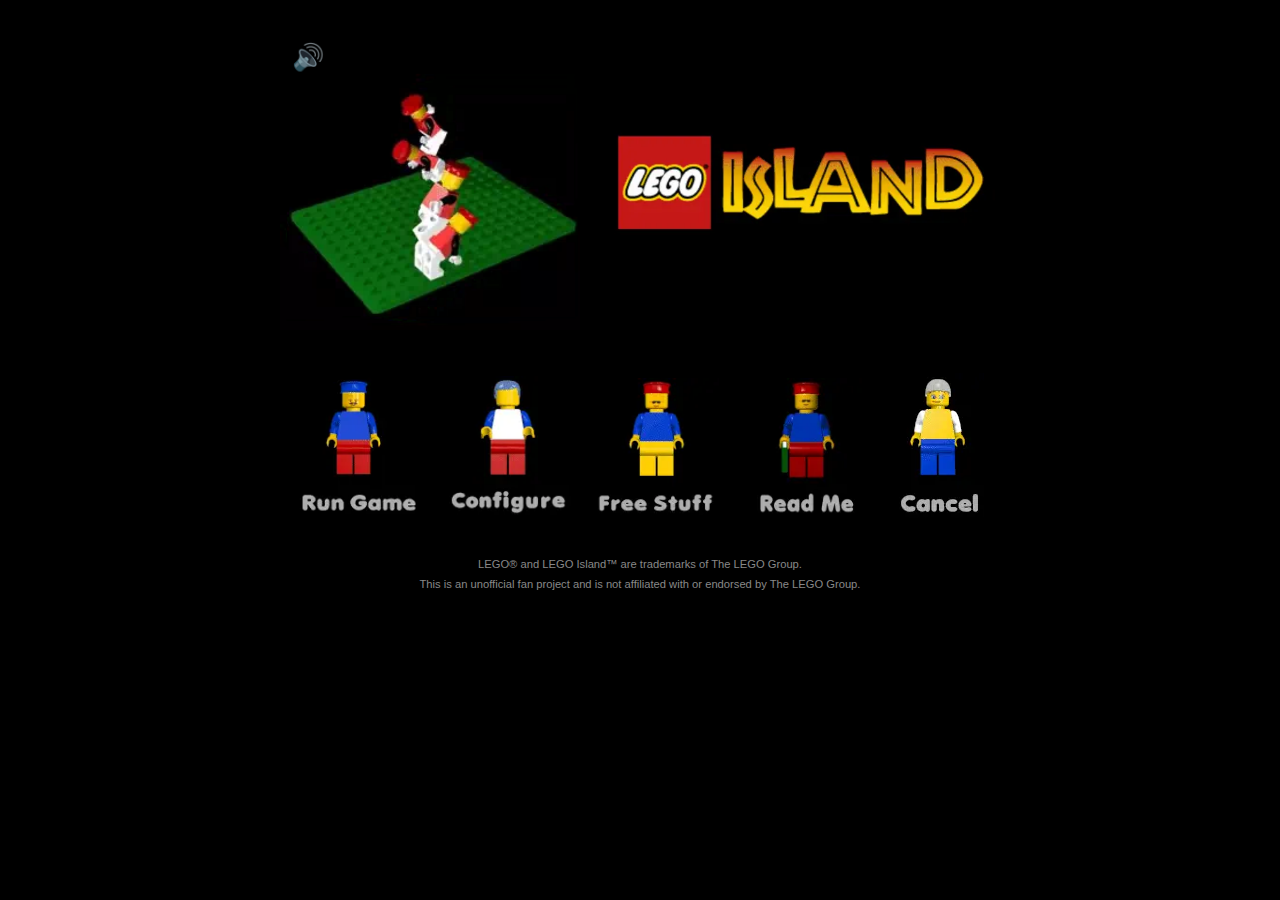
<file: index.html>
<!DOCTYPE html>
<html lang="en">

<head>
    <meta charset="UTF-8">
    <meta name="viewport" content="width=device-width, initial-scale=1.0, user-scalable=no">
    <title>LEGO® Island</title>

    <link rel="preload" href="style.css" as="style">
    <link rel="preload" href="app.js" as="script">
    <link rel="preload" href="isle.js" as="script">
    <link rel="preload" href="isle.wasm" as="fetch" crossorigin>
    <link rel="preload" href="install.webp" as="image">
    <link rel="preload" href="island.webp" as="image">

    <meta name="description"
        content="Play the classic 1997 PC game LEGO® Island directly in your web browser! This fan-made web port, built with Emscripten from the isledecomp project, brings the beloved adventure back to life.">
    <meta name="keywords"
        content="LEGO Island, LEGO, classic game, 1997, web port, browser game, Emscripten, isledecomp, retro gaming, play online, Infomaniac, Brickster, Pepper Roni">
    <meta name="author" content="isledecomp/isle.pizza">
    <meta name="robots" content="index, follow">
    <meta name="twitter:card" content="summary_large_image">
    <meta name="twitter:card" content="summary_large_image">
    <meta name="twitter:url" content="https://isle.pizza/">
    <meta name="twitter:title" content="LEGO® Island - Online Web Port">
    <meta name="twitter:description" content="Play the classic 1997 PC game LEGO® Island directly in your web browser!">
    <meta name="twitter:image" content="https://isle.pizza/island.webp">
    <meta property="og:type" content="website">
    <meta property="og:url" content="https://isle.pizza/">
    <meta property="og:title" content="LEGO® Island - Online Web Port">
    <meta property="og:description" content="Play the classic 1997 PC game LEGO® Island directly in your web browser!">
    <meta property="og:image" content="https://isle.pizza/island.webp">
    <meta property="og:site_name" content="LEGO Island Web Port">

    <link rel="stylesheet" href="style.css">
    <link rel="manifest" href="manifest.json">
    <link rel="icon" type="image/png" href="favicon.png">
    <link rel="canonical" href="https://isle.pizza">
</head>

<body>
    <div id="main-container">
        <div id="top-content">
            <div class="video-container">
                <img id="install-video" width="260" height="260" src="install.webp" alt="Install Game">
                <audio id="install-audio" loop preload="none">
                    <source src="install.mp3" type="audio/mpeg">
                    Your browser does not support the audio tag.
                </audio>
                <span id="sound-toggle-emoji" title="Unmute Audio">🔇</span>
            </div>
            <img id="island-logo-img" width="567" height="198" src="island.webp" alt="Lego Island Logo">
        </div>

        <div id="controls-wrapper">
            <img class="control-img" width="135" height="164" id="run-game-btn" src="run_game_off.webp" alt="Run Game"
                data-off="run_game_off.webp" data-on="run_game_on.webp">
            <img class="control-img" width="130" height="147" id="configure-btn" src="configure_off.webp"
                alt="Configure" data-off="configure_off.webp" data-on="configure_on.webp" data-target="#configure-page">
            <img class="control-img" width="134" height="149" id="free-stuff-btn" src="free_stuff_off.webp"
                alt="Free Stuff" data-off="free_stuff_off.webp" data-on="free_stuff_on.webp"
                data-target="#free-stuff-page">
            <img class="control-img" width="134" height="149" id="read-me-btn" src="read_me_off.webp" alt="Read Me"
                data-off="read_me_off.webp" data-on="read_me_on.webp" data-target="#read-me-page">
            <img class="control-img" width="93" height="145" id="cancel-btn" src="cancel_off.webp" alt="Cancel"
                data-off="cancel_off.webp" data-on="cancel_on.webp" onclick="location.href = 'https://legoisland.org';">
        </div>

        <div id="read-me-page" class="page-content">
            <span class="page-back-button" role="button" aria-label="Go back to main menu">← Back</span>
            <div class="page-inner-content">
                <h1>Read Me</h1>
                <p>Welcome to the LEGO Island web port project! This is a recreation of the classic 1997 PC game,
                    rebuilt to run in modern web browsers using Emscripten.</p>
                <p>This incredible project stands on the shoulders of giants. It was made possible by the original <a
                        href="https://github.com/isledecomp/isle" target="_blank"
                        rel="noopener noreferrer">decompilation project</a>, which was then adapted into a <a
                        href="https://github.com/isledecomp/isle-portable" target="_blank"
                        rel="noopener noreferrer">portable version</a>. This represents a year-long effort, involving
                    thousands of hours of work from many awesome contributors dedicated to preserving this piece of
                    gaming history.</p>
                <p>Our goal is to make this classic accessible to everyone. The project is still in development, so you
                    may encounter bugs. Your patience and feedback are greatly appreciated!</p>

                <div class="faq-section">
                    <h2>Frequently Asked Questions</h2>
                    <details>
                        <summary>Is this the full, original game?</summary>
                        <p>This is a complete port of the original 1997 PC game. You can select from multiple languages,
                            including both the 1.0 and 1.1 versions of English, from the "Configure" menu before
                            starting.</p>
                    </details>
                    <details>
                        <summary>How does this differ from the original 1997 CD-ROM game?</summary>
                        <p>The core gameplay is identical, but this version has some great advantages! It runs in your
                            browser with no installation needed and works on modern devices. It also includes
                            enhancements like widescreen support, improved controls, many bug fixes from the
                            decompilation project, and the ability to run at your display's maximum resolution (even
                            4K!).</p>
                        <p>Check out the "Configure" page to see what's possible.</p>
                    </details>
                    <details>
                        <summary>Can I save my progress?</summary>
                        <p>Yes! The game automatically saves your progress. To ensure your game is saved, return to the
                            Infocenter and use the exit door. This will bring you back to the main menu and lock in your
                            save state. A "best effort" save is also attempted if you close the tab directly, but this
                            method isn't always guaranteed.</p>
                    </details>
                    <details>
                        <summary>Does this run on mobile?</summary>
                        <p>Yes! The game is designed to work on a wide range of devices, including desktops, laptops,
                            tablets, and phones. It has even been seen running on <a
                                href="https://github.com/isledecomp/isle-portable/issues/418#issuecomment-3003572219"
                                target="_blank" rel="noopener noreferrer">Tesla in-car browsers</a>! 🚗</p>
                    </details>
                    <details>
                        <summary>Which browsers are supported?</summary>
                        <p>This port runs best on recent versions of modern browsers, including Chrome, Firefox, and
                            Safari. For an optimal experience on iOS devices, please ensure you are running iOS 18 or
                            newer.</p>
                    </details>
                    <details>
                        <summary>What are the controls?</summary>
                        <p>You can play using a keyboard and mouse, a gamepad, or a touch screen. Gamepad support can
                            vary depending on your browser. On mobile, you can select your preferred touch control
                            scheme in the "Configure" menu.</p>
                    </details>
                    <details>
                        <summary>Can I play offline?</summary>
                        <p>You bet! In the "Configure" menu, scroll to the "Offline Play" section. You'll find an option
                            there to install all necessary game files (about 550MB) for offline access.</p>
                    </details>
                    <details>
                        <summary>I don't hear any sound or music. How do I fix it?</summary>
                        <p>Most modern browsers block audio until you interact with the page. Click the mute icon (🔇)
                            on the animated intro to enable sound.</p>
                    </details>
                    <details>
                        <summary>I think I found a bug! Where do I report it?</summary>
                        <p>As an active development project, some bugs are expected. If you find one, we'd be grateful
                            if you'd report it on the isle-portable <a
                                href="https://github.com/isledecomp/isle-portable/issues" target="_blank"
                                rel="noopener noreferrer">GitHub Issues page</a>. Please include details about your
                            browser, device, and what you were doing when the bug occurred.</p>
                    </details>
                    <details>
                        <summary>Is this project open-source?</summary>
                        <p>Yes, absolutely! This web port is built upon the incredible open-source <a
                                href="https://github.com/isledecomp/isle-portable" target="_blank"
                                rel="noopener noreferrer">LEGO Island (portable)</a> project, and the code for this
                            website is also <a href="https://github.com/isledecomp/isle.pizza" target="_blank"
                                rel="noopener noreferrer">available here</a>.</p>
                    </details>
                </div>
            </div>
        </div>

        <div id="configure-page" class="page-content">
            <span class="page-back-button" role="button" aria-label="Go back to main menu">← Back</span>
            <blockquote id="opfs-disabled" class="error-box" style="display:none;">
                <p>OPFS is disabled in this browser. Default configuration will apply. If you are using a Firefox
                    Private window, please change to a regular window instead to change configuration.</p>
            </blockquote>
            <div class="page-inner-content">
                <div class="config-art-panel">
                    <img src="shark.webp" alt="LEGO Island Shark and Brickster">
                </div>
                <form id="config-form" class="config-form">
                    <div class="config-section">
                        <h3 class="config-legend">Game</h3>
                        <div class="form-grid">
                            <div class="form-group">
                                <label class="form-group-label">Version</label>
                                <div class="select-wrapper">
                                    <select id="language-select" name="Language">
                                        <option value="da">Danish</option>
                                        <option value="el">English (1.0)</option>
                                        <option value="en" selected>English (1.1)</option>
                                        <option value="fr">French</option>
                                        <option value="de">German</option>
                                        <option value="it">Italian</option>
                                        <option value="jp">Japanese</option>
                                        <option value="ko">Korean</option>
                                        <option value="pt">Portuguese</option>
                                        <option value="ru">Russian</option>
                                        <option value="es">Spanish</option>
                                    </select>
                                </div>
                            </div>
                            <div class="form-group" id="window-form">
                                <label class="form-group-label">Window</label>
                                <div class="radio-group option-list">
                                    <div class="option-item">
                                        <input type="radio" id="window-windowed" name="window" data-not-ini="true"
                                            checked>
                                        <label for="window-windowed">Windowed</label>
                                    </div>
                                    <div class="option-item">
                                        <input type="radio" id="window-fullscreen" name="window" data-not-ini="true">
                                        <label for="window-fullscreen">Full Screen</label>
                                    </div>
                                </div>
                            </div>
                            <div class="form-group">
                                <label class="form-group-label">
                                    Aspect Ratio
                                    <span class="tooltip-trigger">?
                                        <span class="tooltip-content">Choose Original (4:3) to preserve the classic
                                            aspect ratio with black bars, or select Widescreen to stretch the image to
                                            fit your display.</span>
                                </label>
                                <div class="radio-group option-list">
                                    <div class="option-item">
                                        <input type="radio" id="aspect-original" value="1" name="Original Aspect Ratio"
                                            checked>
                                        <label for="aspect-original">Original (4:3)</label>
                                    </div>
                                    <div class="option-item">
                                        <input type="radio" id="aspect-wide" value="0" name="Original Aspect Ratio">
                                        <label for="aspect-wide">Widescreen</label>
                                    </div>
                                </div>
                            </div>
                            <div class="form-group">
                                <label class="form-group-label">
                                    Resolution
                                    <span class="tooltip-trigger">?
                                        <span class="tooltip-content">Choose Original (640 x 480) to preserve the
                                            classic resolution, or select Maximum to render in the highest
                                            quality.</span>
                                </label>
                                <div class="radio-group option-list">
                                    <div class="option-item">
                                        <input type="radio" id="resolution-original" value="1"
                                            name="Original Resolution" checked>
                                        <label for="resolution-original">Original (640 x 480)</label>
                                    </div>
                                    <div class="option-item">
                                        <input type="radio" id="resolution-wide" value="0" name="Original Resolution">
                                        <label for="resolution-wide">Maximum</label>
                                    </div>
                                </div>
                            </div>
                        </div>
                    </div>
                    <div class="config-section">
                        <h3 class="config-legend">Input</h3>
                        <div class="form-grid">
                            <div class="form-group" id="touch-section">
                                <label class="form-group-label">
                                    Touch Control Scheme
                                    <span class="tooltip-trigger">?
                                        <span class="tooltip-content">
                                            <div><strong>Virtual Gamepad (Recommended):</strong> Slide your finger to
                                                move and turn.</div><br>
                                            <div><strong>Virtual Arrow Keys:</strong> Tap screen areas to move. The top
                                                moves forward, the bottom turns or moves back.</div><br>
                                            <div><strong>Virtual Mouse:</strong> Emulates classic mouse controls with
                                                touch.</div>
                                        </span>
                                </label>
                                <div class="select-wrapper">
                                    <select id="touch-type-select" name="Touch Scheme">
                                        <option value="0">Virtual Mouse</option>
                                        <option value="1">Virtual Arrow Keys</option>
                                        <option value="2" selected>Virtual Gamepad</option>
                                    </select>
                                </div>
                            </div>
                            <div class="form-group">
                                <label class="form-group-label">
                                    Options
                                    <span class="tooltip-trigger">?
                                        <span class="tooltip-content">
                                            <div><strong>Haptic feedback:</strong> On supported devices and browsers,
                                                this provides physical feedback, like a vibration, while you play the
                                                game.</div>
                                        </span>
                                </label>
                                <div class="checkbox-group option-list">
                                    <div class="option-item">
                                        <input type="checkbox" id="check-haptic" name="Haptic" checked>
                                        <label for="check-haptic">Haptic feedback</label>
                                    </div>
                                </div>
                            </div>
                        </div>
                    </div>
                    <div class="config-section">
                        <h3 class="config-legend">Detail</h3>
                        <div class="form-grid">
                            <div class="form-group">
                                <label class="form-group-label">
                                    Island Model Quality
                                    <span class="tooltip-trigger">?
                                        <span class="tooltip-content">Note: using the "Low" setting will cause the
                                            island to disappear. This is not a bug, but the same behavior as present in
                                            the original game.</span>
                                    </span>
                                </label>
                                <div class="radio-group option-list">
                                    <div class="option-item">
                                        <input type="radio" id="gfx-low" name="Island Quality" value="0">
                                        <label for="gfx-low">Low</label>
                                    </div>
                                    <div class="option-item">
                                        <input type="radio" id="gfx-med" name="Island Quality" value="1">
                                        <label for="gfx-med">Medium</label>
                                    </div>
                                    <div class="option-item">
                                        <input type="radio" id="gfx-high" name="Island Quality" value="2" checked>
                                        <label for="gfx-high">High</label>
                                    </div>
                                </div>
                            </div>
                            <div class="form-group">
                                <label class="form-group-label">Island Texture Quality</label>
                                <div class="radio-group option-list">
                                    <div class="option-item">
                                        <input type="radio" id="tex-low" name="Island Texture" value="0">
                                        <label for="tex-low">Low</label>
                                    </div>
                                    <div class="option-item">
                                        <input type="radio" id="tex-high" name="Island Texture" value="1" checked>
                                        <label for="tex-high">High</label>
                                    </div>
                                </div>
                            </div>
                            <div class="form-group">
                                <label class="form-group-label" for="max-lod">
                                    Maximum LOD
                                    <span class="tooltip-trigger">?
                                        <span class="tooltip-content">Maximum Level of Detail (LOD). A higher setting
                                            will cause higher quality textures to be drawn regardless of
                                            distance.</span>
                                    </span>
                                </label>
                                <input type="range" id="max-lod" name="Max LOD" min="0" max="6" step="0.1" value="3.6">
                            </div>
                            <div class="form-group">
                                <label class="form-group-label" for="max-allowed-extras">
                                    Maximum actors (5..40)
                                    <span class="tooltip-trigger">?
                                        <span class="tooltip-content">Maximum number of LEGO actors to exist in the
                                            world at a time. The game will gradually increase the number of actors until
                                            this maximum is reached and while performance is acceptable.</span>
                                    </span>
                                </label>
                                <input type="range" id="max-allowed-extras" name="Max Allowed Extras" min="5" max="40"
                                    value="20">
                            </div>
                        </div>
                    </div>
                    <div class="config-section">
                        <h3 class="config-legend">Graphics</h3>
                        <div class="form-grid">
                            <div class="form-group">
                                <label class="form-group-label">Renderer</label>
                                <div class="select-wrapper">
                                    <select id="renderer-select" name="3D Device ID">
                                        <option value="0 0x682656f3 0x0 0x0 0x2000000">Software</option>
                                        <option value="0 0x682656f3 0x0 0x0 0x4000000" selected>WebGL</option>
                                    </select>
                                </div>
                            </div>
                            <div class="form-group">
                                <label class="form-group-label">Transition Type</label>
                                <div class="select-wrapper">
                                    <select id="transition-type-select" name="Transition Type">
                                        <option value="1">No Animation</option>
                                        <option value="2">Dissolve</option>
                                        <option value="3" selected>Mosaic</option>
                                        <option value="4">Wipe Down</option>
                                        <option value="5">Windows</option>
                                    </select>
                                </div>
                            </div>
                            <div class="form-group">
                                <label class="form-group-label">Anti-aliasing</label>
                                <div class="select-wrapper">
                                    <select id="transition-type-select" name="MSAA">
                                    </select>
                                </div>
                            </div>
                            <div class="form-group">
                                <label class="form-group-label">Anisotropic filtering</label>
                                <div class="select-wrapper">
                                    <select id="transition-type-select" name="Anisotropic">
                                    </select>
                                </div>
                            </div>
                        </div>
                    </div>
                    <div class="config-section">
                        <h3 class="config-legend">Sound</h3>
                        <div class="form-grid">
                            <div class="form-group">
                                <label class="form-group-label">Options</label>
                                <div class="checkbox-group option-list">
                                    <div class="option-item">
                                        <input type="checkbox" id="check-music" name="Music" checked>
                                        <label for="check-music">Music</label>
                                    </div>
                                    <div class="option-item">
                                        <input type="checkbox" id="check-3d-sound" name="3DSound" checked>
                                        <label for="check-3d-sound">3D Sound</label>
                                    </div>
                                </div>
                            </div>
                        </div>
                    </div>
                    <div class="config-section">
                        <h3 class="config-legend">Offline Play</h3>
                        <div class="offline-play-grid">
                            <div class="offline-play-text">
                                <h4>Install for Offline Access</h4>
                                <p>By installing, the game will be available to play even when you are not connected to
                                    the internet. This will download all necessary files to your device (about 550MB in
                                    size).</p>
                                <p style="font-size:0.7em;">Note: browsers enforce strict storage and memory quotas,
                                    especially when using private/incognito windows. If you encounter an error during
                                    installation, please use a regular window and make sure you have enough disk space
                                    available on your device.</p>
                            </div>
                            <div class="offline-play-controls">
                                <img class="control-img" id="install-btn" src="install_off.webp" alt="Install Game"
                                    data-off="install_off.webp" data-on="install_on.webp" style="display: block;">
                                <img class="control-img" id="uninstall-btn" src="uninstall_off.webp"
                                    alt="Uninstall Game" data-off="uninstall_off.webp" data-on="uninstall_on.webp"
                                    style="display: none;">
                            </div>
                        </div>
                    </div>
                </form>
            </div>
        </div>

        <div id="free-stuff-page" class="page-content">
            <span class="page-back-button" role="button" aria-label="Go back to main menu">← Back</span>
            <div class="page-inner-content">
                <div class="resource-list">
                    <blockquote class="page-quote">
                        <p>"In November of 2010, after all was said and done, I started getting emails from a few kids
                            and some adults telling me how cool they thought LEGO Island was. Some people actually still
                            play it. I was quite thrilled by these emails and actually quite honored."</p>
                        <footer>- Wes Jenkins, Creative Director</footer>
                    </blockquote>
                    <a href="https://www.youtube.com/watch?v=bG55COe_f8I" target="_blank" rel="noopener noreferrer"
                        class="resource-item">
                        <h3>The Making of LEGO Island: A Documentary</h3>
                        <p>An in-depth documentary by MattKC that explores the fascinating and chaotic development story
                            behind the classic game.</p>
                    </a>
                    <a href="https://www.youtube.com/watch?v=Poaxx9sMxjw" target="_blank" rel="noopener noreferrer"
                        class="resource-item">
                        <h3>LEGO Island Radio 24/7</h3>
                        <p>Enjoy the iconic, high-quality soundtrack of LEGO Island anytime with this continuous live
                            stream, complete with the original DJ interludes.</p>
                    </a>
                    <a href="https://www.legoisland.org/" target="_blank" rel="noopener noreferrer"
                        class="resource-item">
                        <h3>LEGO Island Wiki</h3>
                        <p>Your ultimate resource for all things LEGO Island. This fan-run wiki contains a wealth of
                            information, research, and details about the game.</p>
                    </a>
                    <a href="https://github.com/isledecomp/isle" target="_blank" rel="noopener noreferrer"
                        class="resource-item">
                        <h3>LEGO Island Decompilation</h3>
                        <p>The core open-source project that reverse-engineered the original game, making this web port
                            and other mods possible. Dive into the source code here.</p>
                    </a>
                    <a href="https://github.com/isledecomp/isle-portable" target="_blank" rel="noopener noreferrer"
                        class="resource-item">
                        <h3>LEGO Island, Portable Version</h3>
                        <p>A portable, cross-platform version of the decompilation project which serves as the direct
                            foundation for this web-based port.</p>
                    </a>
                    <a href="https://github.com/isledecomp/isle.pizza" target="_blank" rel="noopener noreferrer"
                        class="resource-item">
                        <h3>isle.pizza Frontend</h3>
                        <p>The source code for this website! A custom-built frontend for the Emscripten version of the
                            portable decompilation project.</p>
                    </a>
                    <a href="https://github.com/isledecomp/LEGOIslandRebuilder" target="_blank"
                        rel="noopener noreferrer" class="resource-item">
                        <h3>LEGO Island Rebuilder</h3>
                        <p>A powerful launcher and tool for patching and modding the original 1997 PC version of LEGO
                            Island. Essential for play and modding.</p>
                    </a>
                    <a href="https://github.com/isledecomp/SIEdit" target="_blank" rel="noopener noreferrer"
                        class="resource-item">
                        <h3>SIEdit</h3>
                        <p>A suite of tools developed by the decompilation team for viewing and editing the ".si" script
                            and resource files from the original game.</p>
                    </a>
                    <a href="https://www.legoisland.org/wiki/The_Making_of_LEGO_Island" target="_blank"
                        rel="noopener noreferrer" class="resource-item">
                        <h3>The Making of LEGO Island, a memoir by Wes Jenkins</h3>
                        <p>Read the fascinating, incomplete memoir from Creative Director Wes Jenkins, detailing the
                            development process and the team behind the game.</p>
                    </a>
                    <a href="/poster.pdf" target="_blank" rel="noopener noreferrer" class="resource-item">
                        <h3>LEGO Island: Free Poster</h3>
                        <p>Download a copy of the iconic poster that was originally included with the retail release of
                            the game.</p>
                    </a>
                    <a href="https://brickstobytes.org/games/lego-island" target="_blank" rel="noopener noreferrer"
                        class="resource-item">
                        <h3>Development Materials Archive</h3>
                        <p>Explore a collection of development materials, concept art, and other historical assets from
                            the creation of LEGO Island.</p>
                    </a>
                    <a href="https://le717.github.io/LEGO-Island-VGF/legoisland/#interview" target="_blank"
                        rel="noopener noreferrer" class="resource-item">
                        <h3>Video Game Flashback: An Interview with Wes Jenkins</h3>
                        <p>A detailed interview with LEGO Island's Creative Director, Wes Jenkins, offering unique
                            insights into the game's production.</p>
                    </a>
                    <a href="https://www.youtube.com/watch?v=fodBG_QylVM" target="_blank" rel="noopener noreferrer"
                        class="resource-item">
                        <h3>LEGO® Island - Behind the Scenes</h3>
                        <p>Watch a rare promotional video created during the game's development, showcasing its progress
                            and vision at the time.</p>
                    </a>
                    <a href="https://tcrf.net/LEGO_Island" target="_blank" rel="noopener noreferrer"
                        class="resource-item">
                        <h3>The Cutting Room Floor</h3>
                        <p>Discover unused assets, hidden data, and other secrets left in the retail version of the
                            game. A fascinating look at what might have been.</p>
                    </a>
                    <a href="https://projectisland.org/music/" target="_blank" rel="noopener noreferrer"
                        class="resource-item">
                        <h3>Project Island High Quality Music</h3>
                        <p>A complete, high-quality re-digitization of the LEGO Island soundtrack, restored by the
                            game's main composer, Lorin Nelson.</p>
                    </a>
                </div>
            </div>
        </div>

        <div class="footer-disclaimer">
            <p>LEGO® and LEGO Island™ are trademarks of The LEGO Group.</p>
            <p>This is an unofficial fan project and is not affiliated with or endorsed by The LEGO Group.</p>
        </div>
    </div>

    <div id="canvas-wrapper">
        <div id="loading-gif-overlay">
            <img src="cdspin.gif" alt="Loading game...">
            <div class="quote-block">
                <p class="quote-text">"Whoops! You have to put the CD in your computer"</p>
                <p class="quote-attribution">- The Infomaniac (1997)</p>
            </div>
            <div class="loading-info-text">
                <p>"Hello! Hola! Aloha! How ya doin'? YO!" It's your pal, the Infomaniac, with a 2025 update! No need to
                    search for that CD case, my friend!</p>
                <p>This amazing LEGO Island adventure is now streaming directly from... well, from a really, really big
                    digital box of bricks! Keep an eye on the status below!</p>
            </div>
            <div id="emscripten-status-message" class="status-message-bar">
                Loading LEGO® Island... please wait! <code>0%</code>
            </div>
        </div>
        <canvas id="canvas" oncontextmenu="event.preventDefault()" tabindex="-1"></canvas>
    </div>

    <script src="app.js" defer></script>
    <script src="isle.js" defer></script>
</body>

</html>
</file>
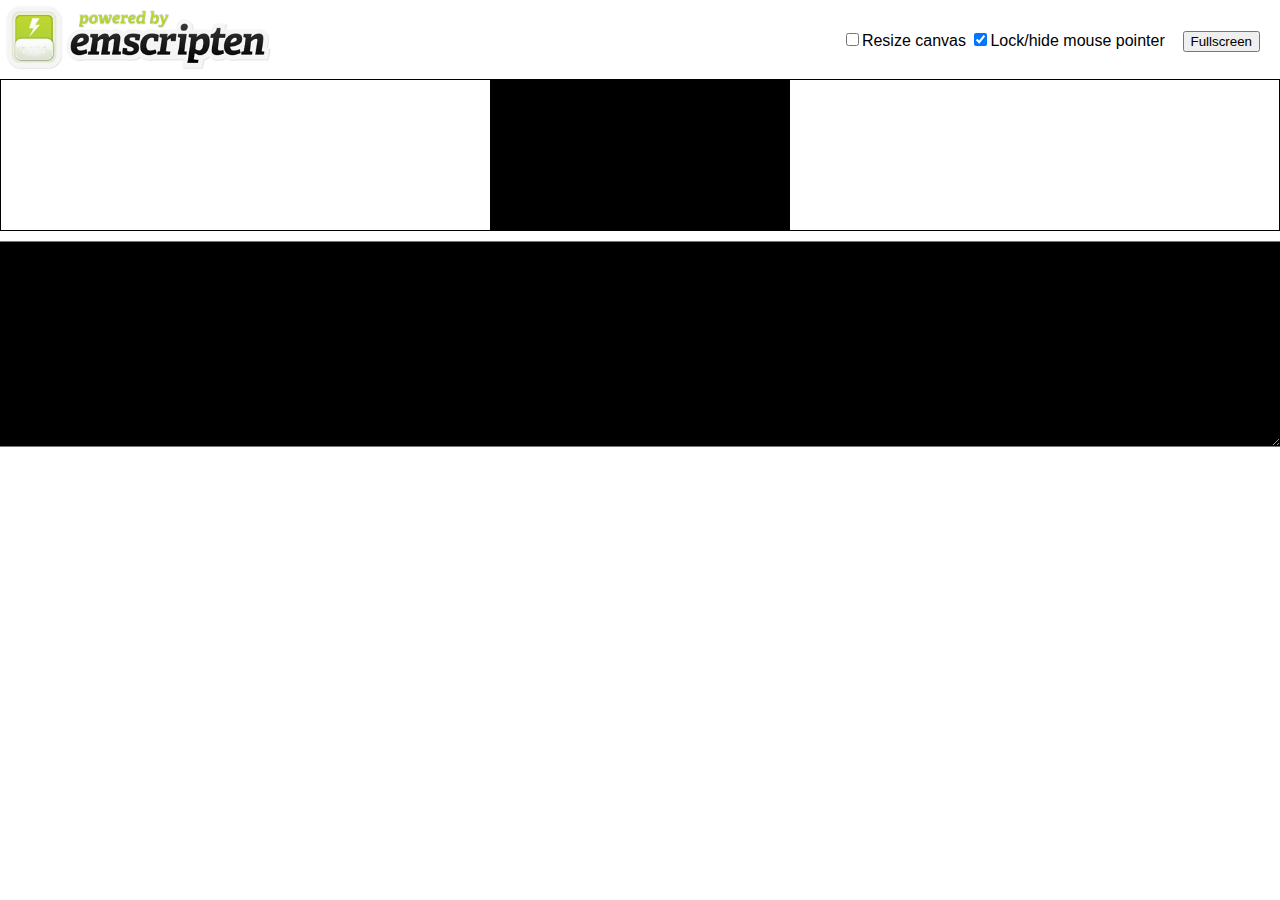
<file: isle.html>
<!doctypehtml><html lang=en-us><head><meta charset=utf-8><meta content="text/html; charset=utf-8"http-equiv=Content-Type><title>Emscripten-Generated Code</title><style>body{font-family:arial;margin:0;padding:none}.emscripten{padding-right:0;margin-left:auto;margin-right:auto;display:block}div.emscripten{text-align:center}div.emscripten_border{border:1px solid #000}canvas.emscripten{border:0 none;background-color:#000}#emscripten_logo{display:inline-block;margin:0;padding:6px;width:265px}.spinner{height:30px;width:30px;margin:0;margin-top:20px;margin-left:20px;display:inline-block;vertical-align:top;-webkit-animation:rotation .8s linear infinite;-moz-animation:rotation .8s linear infinite;-o-animation:rotation .8s linear infinite;animation:rotation .8s linear infinite;border-left:5px solid #ebebeb;border-right:5px solid #ebebeb;border-bottom:5px solid #ebebeb;border-top:5px solid #787878;border-radius:100%;background-color:#bdd72e}@-webkit-keyframes rotation{from{-webkit-transform:rotate(0)}to{-webkit-transform:rotate(360deg)}}@-moz-keyframes rotation{from{-moz-transform:rotate(0)}to{-moz-transform:rotate(360deg)}}@-o-keyframes rotation{from{-o-transform:rotate(0)}to{-o-transform:rotate(360deg)}}@keyframes rotation{from{transform:rotate(0)}to{transform:rotate(360deg)}}#status{display:inline-block;vertical-align:top;margin-top:30px;margin-left:20px;font-weight:700;color:#787878}#progress{height:20px;width:300px}#controls{display:inline-block;float:right;vertical-align:top;margin-top:30px;margin-right:20px}#output{width:100%;height:200px;margin:0 auto;margin-top:10px;border-left:0;border-right:0px;padding-left:0;padding-right:0;display:block;background-color:#000;color:#fff;font-family:'Lucida Console',Monaco,monospace;outline:0}</style></head><body><a href=http://emscripten.org><img id=emscripten_logo src=[data-uri]></a><div class=spinner id=spinner></div><div class=emscripten id=status>Downloading...</div><span id=controls><span><input type=checkbox id=resize>Resize canvas</span> <span><input type=checkbox id=pointerLock checked>Lock/hide mouse pointer    </span><span><input type=button onclick='Module.requestFullscreen(document.getElementById("pointerLock").checked,document.getElementById("resize").checked)'value=Fullscreen></span></span><div class=emscripten><progress hidden id=progress max=100 value=0></progress></div><div class=emscripten_border><canvas class=emscripten id=canvas oncontextmenu=event.preventDefault() tabindex=-1></canvas></div><textarea id=output rows=8></textarea><script>var statusElement=document.getElementById("status"),progressElement=document.getElementById("progress"),spinnerElement=document.getElementById("spinner"),canvasElement=document.getElementById("canvas"),outputElement=document.getElementById("output");outputElement&&(outputElement.value=""),canvasElement.addEventListener("webglcontextlost",(e=>{alert("WebGL context lost. You will need to reload the page."),e.preventDefault()}),!1);var Module={print(...e){if(console.log(...e),outputElement){var t=e.join(" ");outputElement.value+=t+"\n",outputElement.scrollTop=outputElement.scrollHeight}},canvas:canvasElement,setStatus(e){if(Module.setStatus.last??={time:Date.now(),text:""},e!==Module.setStatus.last.text){var t=e.match(/([^(]+)\((\d+(\.\d+)?)\/(\d+)\)/),n=Date.now();t&&n-Module.setStatus.last.time<30||(Module.setStatus.last.time=n,Module.setStatus.last.text=e,t?(e=t[1],progressElement.value=100*parseInt(t[2]),progressElement.max=100*parseInt(t[4]),progressElement.hidden=!1,spinnerElement.hidden=!1):(progressElement.value=null,progressElement.max=null,progressElement.hidden=!0,e||(spinnerElement.style.display="none")),statusElement.innerHTML=e)}},totalDependencies:0,monitorRunDependencies(e){this.totalDependencies=Math.max(this.totalDependencies,e),Module.setStatus(e?"Preparing... ("+(this.totalDependencies-e)+"/"+this.totalDependencies+")":"All downloads complete.")}};Module.setStatus("Downloading..."),window.onerror=e=>{Module.setStatus("Exception thrown, see JavaScript console"),spinnerElement.style.display="none",Module.setStatus=e=>{e&&console.error("[post-exception status] "+e)}}</script><script async src=isle.js></script></body></html>
</file>
<file: style.css>
@charset "UTF-8";

html {
    height: 100%;
}

body {
    margin: 0;
    background-color: #000000;
    display: flex;
    justify-content: center;
    align-items: center;
    overflow-y: auto;
    padding: 10px;
    box-sizing: border-box;
    font-family: Arial, sans-serif;
}

#canvas-wrapper {
    display: none;
    position: fixed;
    top: 0;
    left: 0;
    width: 100vw;
    height: 100dvh;
    background-color: #000000;
    outline: none;
    place-items: center;

    touch-action: none;
    -webkit-touch-callout: none;
    user-select: none;
    -webkit-user-select: none;
    -moz-user-select: none;
    -ms-user-select: none;
    -khtml-user-select: none;
    -webkit-user-drag: none;
    user-drag: none;
}

#loading-gif-overlay {
    grid-column: 1 / -1;
    grid-row: 1 / -1;
    width: 100%;
    height: 100%;
    max-width: calc(100dvh * (640 / 480));
    max-height: calc(100dvw * (480 / 640));
    aspect-ratio: 640 / 480;
    box-sizing: border-box;
    outline: none;
}

#canvas {
    display: none !important;
    grid-column: 1 / -1;
    grid-row: 1 / -1;
    background-color: #000000;
    border: none;
    z-index: 1;
    outline: none;
}

#loading-gif-overlay {
    background-color: #000000;
    border: none;
    z-index: 2;
    display: flex;
    flex-direction: column;
    justify-content: center;
    align-items: center;
}

.quote-block {
    max-width: 80%;
    text-align: center;
    box-shadow: 0 2px 5px rgba(0, 0, 0, 0.2);
}

.quote-block .quote-text {
    font-size: 0.5em;
    color: #f0f0f0;
    margin-bottom: 10px;
    font-style: italic;
    line-height: 1.4;
}

.quote-block .quote-attribution {
    font-size: 0.1em;
    color: #c0c0c0;
    text-align: right;
}

.loading-info-text {
    margin-top: 15px;
    padding: 10px 15px;
    max-width: 280px;
    width: 80%;
    font-size: 0.8em;
    color: #b0b0b0;
    line-height: 1.5;
    text-align: center;
    border-top: 1px dashed #444;
    padding-top: 15px;
}

.loading-info-text p {
    margin: 0 0 8px 0;
}

.loading-info-text p:last-child {
    margin-bottom: 0;
}

.status-message-bar {
    margin-top: 20px;
    padding: 8px 12px;
    width: 85%;
    max-width: 340px;
    background-color: #181818;
    color: #c0c0c0;
    font-family: 'Consolas', 'Menlo', 'Courier New', Courier, monospace;
    font-size: 0.75em;
    border-radius: 4px;
    text-align: center;
    line-height: 1.4;
    border: 1px solid #303030;
    box-shadow: 0 1px 3px rgba(0, 0, 0, 0.3);
}

.status-message-bar code {
    color: #FFD700;
    background-color: #2a2a2a;
    padding: 1px 5px;
    border-radius: 3px;
    font-weight: bold;
}

#main-container {
    display: flex;
    flex-direction: column;
    align-items: center;
    gap: 25px;
    background-color: #000000;
    padding: 20px;
    border-radius: 10px;
    max-width: 95vw;
    box-shadow: none;
    width: 900px;
    max-width: 95vw;
}

#top-content {
    display: flex;
    justify-content: center;
    align-items: center;
    flex-wrap: wrap;
    gap: 20px;
    width: 100%;
}

.video-container {
    position: relative;
    display: flex;
    justify-content: center;
}

#install-video {
    max-width: 100%;
    width: 300px;
    height: auto;
    display: block;
    aspect-ratio: 1 / 1;
    border: none;
    box-sizing: border-box;
}

#sound-toggle-emoji {
    position: absolute;
    top: 10px;
    left: 10px;
    font-size: 26px;
    color: white;
    text-shadow: 0 0 3px black;
    cursor: pointer;
    opacity: 0.7;
    transition: opacity 0.2s ease-in-out;
    z-index: 10;
    padding: 2px;
    user-select: none;
}

#sound-toggle-emoji:hover {
    opacity: 1;
}

#island-logo-img {
    max-width: 100%;
    width: 400px;
    height: auto;
    display: block;
    aspect-ratio: 567 / 198;
}

#controls-wrapper {
    display: flex;
    justify-content: space-around;
    align-items: flex-end;
    flex-wrap: wrap;
    gap: 10px;
    width: 100%;
    max-width: 700px;
    padding: 10px 0;
}

.control-img {
    cursor: pointer;
    height: auto;
    max-width: 18%;
    display: block;
    transition: transform 0.1s ease-in-out;
}

#run-game-btn {
    aspect-ratio: 135 / 164;
}

#configure-btn {
    aspect-ratio: 130 / 147;
}

#free-stuff-btn {
    aspect-ratio: 134 / 149;
}

#read-me-btn {
    aspect-ratio: 134 / 149;
}

#cancel-btn {
    aspect-ratio: 93 / 145;
}

#install-btn {
    aspect-ratio: 94 / 166;
}

#uninstall-btn {
    aspect-ratio: 122 / 144;
}

.control-img:hover {
    transform: scale(1.08);
}

.footer-disclaimer {
    font-size: 0.7em;
    color: #888888;
    text-align: center;
    line-height: 1.4;
    max-width: 600px;
    width: 90%;
}

.footer-disclaimer p {
    margin: 4px 0;
}

.page-content {
    display: none;
    flex-direction: column;
    align-items: center;
    justify-content: flex-start;
    color: #f0f0f0;
    width: 100%;
}

.page-back-button {
    display: block;
    width: 100%;
    text-align: left;
    font-size: 24px;
    font-weight: bold;
    color: white;
    text-decoration: none;
    cursor: pointer;
    opacity: 0.8;
    transition: all 0.2s ease-in-out;
    margin-bottom: 20px;
}

.page-back-button:hover {
    opacity: 1;
    color: #FFD700;
}

.page-inner-content {
    max-width: 700px;
    width: 100%;
    text-align: center;
}

.page-inner-content h1 {
    color: #FFD700;
    /* LEGO yellow */
    font-size: 2.5em;
    margin-bottom: 20px;
    text-shadow: 2px 2px 4px rgba(0, 0, 0, 0.5);
}

.page-inner-content p {
    color: #c0c0c0;
    line-height: 1.6;
    font-size: 1.1em;
    margin-bottom: 15px;
    text-align: left;
}

.page-inner-content a {
    color: #FFD700;
    text-decoration: none;
}

.page-inner-content a:hover {
    text-decoration: underline;
}

#configure-page .page-inner-content {
    display: flex;
    background-color: #181818;
    border: 1px solid #303030;
    border-radius: 8px;
}

.config-art-panel {
    flex: 0 0 180px;
    border-radius: 8px 0 0 8px;
}

.config-art-panel img {
    width: 100%;
    height: 100%;
    object-fit: cover;
    display: block;
    border-radius: 8px 0 0 8px;
}

.config-form {
    flex-grow: 1;
    padding: 25px;
}

.config-section {
    margin-bottom: 25px;
}

.config-section:last-child {
    margin-bottom: 0;
}

.config-legend {
    color: #FFD700;
    font-size: 1.1em;
    font-weight: bold;
    margin: 0 0 15px 0;
    padding-bottom: 10px;
    border-bottom: 1px solid #444;
}

.form-grid {
    display: grid;
    grid-template-columns: 1fr 1fr;
    gap: 20px 30px;
}

.form-group-label {
    position: relative;
    display: inline-flex;
    align-items: center;
    gap: 8px;
    color: #e0e0e0;
    font-weight: bold;
    font-size: 0.9em;
    margin-bottom: 10px;
}

.tooltip-trigger {
    position: relative;
    cursor: pointer;
    width: 16px;
    height: 16px;
    border-radius: 50%;
    background-color: #444;
    color: #eee;
    display: inline-flex;
    align-items: center;
    justify-content: center;
    font-size: 12px;
    font-weight: bold;
    user-select: none;
}

.tooltip-content {
    position: absolute;
    bottom: 140%;
    left: 50%;
    transform: translateX(-50%);
    width: 220px;
    background-color: #2a2a2a;
    color: #f0f0f0;
    padding: 10px;
    border-radius: 5px;
    font-size: 0.85em;
    font-weight: normal;
    line-height: 1.4;
    text-align: left;
    box-shadow: 0 2px 5px rgba(0, 0, 0, 0.5);
    z-index: 20;
    opacity: 0;
    visibility: hidden;
    transition: opacity 0.2s, visibility 0.2s;
    pointer-events: none;
}

.tooltip-trigger:hover>.tooltip-content,
.tooltip-trigger.active>.tooltip-content {
    opacity: 1;
    visibility: visible;
}

.option-list {
    display: flex;
    flex-direction: column;
    gap: 12px;
}

.option-item {
    display: flex;
    align-items: center;
}

.option-item input {
    position: absolute;
    opacity: 0;
    width: 0;
    height: 0;
}

.option-item label {
    display: inline-flex;
    align-items: center;
    cursor: pointer;
    font-size: 0.9em;
    color: #c0c0c0;
}

.option-item label::before {
    content: '';
    width: 14px;
    height: 14px;
    margin-right: 10px;
    background-color: #333;
    border: 1px solid #555;
    transition: all 0.2s ease;
}

.option-item input:checked+label::before {
    background-color: #FFD700;
    border-color: #fff;
    box-shadow: 0 0 5px #FFD700;
}

.radio-group .option-item label::before {
    border-radius: 50%;
}

.checkbox-group .option-item label::before {
    border-radius: 3px;
}

input[type="range"] {
    -webkit-appearance: none;
    appearance: none;
    width: 100%;
    height: 6px;
    background: #444;
    outline: none;
    border-radius: 6px;
}

input[type="range"]::-webkit-slider-thumb {
    -webkit-appearance: none;
    appearance: none;
    width: 18px;
    height: 18px;
    background: #FFD700;
    cursor: pointer;
    border-radius: 50%;
    border: 2px solid #000;
}

input[type="range"]::-moz-range-thumb {
    width: 18px;
    height: 18px;
    background: #FFD700;
    cursor: pointer;
    border-radius: 50%;
    border: 2px solid #000;
}

.select-wrapper {
    position: relative;
}

.select-wrapper::after {
    content: '▼';
    position: absolute;
    top: 50%;
    right: 12px;
    transform: translateY(-50%);
    color: #FFD700;
    pointer-events: none;
}

select {
    -webkit-appearance: none;
    -moz-appearance: none;
    appearance: none;
    display: block;
    width: 100%;
    padding: 10px 15px;
    font-size: 0.9em;
    color: #c0c0c0;
    background-color: #333;
    border: 1px solid #555;
    border-radius: 4px;
    cursor: pointer;
}

.resource-list {
    display: flex;
    flex-direction: column;
    gap: 15px;
    width: 100%;
}

.resource-item {
    display: block;
    background-color: #1c1c1c;
    border: 1px solid #333;
    border-radius: 8px;
    padding: 20px;
    text-decoration: none;
    transition: background-color 0.2s ease, border-color 0.2s ease;
}

.resource-item:hover {
    background-color: #252525;
    border-color: #555;
}

.resource-item h3 {
    margin: 0 0 8px 0;
    color: #FFD700;
    font-size: 1.2em;
}

.resource-item p {
    margin: 0;
    color: #b0b0b0;
    font-size: 0.9em;
    line-height: 1.5;
}

.page-quote {
    padding: 15px 20px;
    margin-bottom: 25px;
    border-left: 3px solid #FFD700;
    background-color: #1c1c1c;
    border-radius: 0 8px 8px 0;
}

.page-quote p {
    font-style: italic;
    color: #e0e0e0;
    margin: 0;
    font-size: 1em;
}

.page-quote footer {
    text-align: right;
    margin-top: 10px;
    font-size: 0.9em;
    color: #888;
}

.error-box {
    padding: 15px 20px;
    margin-bottom: 25px;
    border-left: 3px solid #ff0011;
    background-color: #1c1c1c;
    border-radius: 0 8px 8px 0;
}

.error-box p {
    font-style: italic;
    color: #e0e0e0;
    margin: 0;
    font-size: 1em;
}

.offline-play-grid {
    display: grid;
    grid-template-columns: 2fr 1fr;
    align-items: center;
}

.offline-play-text h4 {
    color: #FFD700;
    margin-top: 0;
    margin-bottom: 10px;
}

.offline-play-text p {
    text-align: left;
    line-height: 1.5;
    font-size: 0.9em;
}

.offline-play-controls {
    display: flex;
    justify-content: center;
    align-items: center;
    min-height: 150px;
}

#install-btn {
    max-width: 50%;
    margin: 0 auto;
}

#uninstall-btn {
    max-width: 70%;
    margin: 0 auto;
}

.progress-circular {
    display: none;
    position: relative;
    width: 80px;
    height: 80px;
    border-radius: 50%;
    background:
        radial-gradient(#181818 60%, transparent 61%),
        conic-gradient(#FFD700 0deg, #333 0deg);

    align-items: center;
    justify-content: center;

    color: #f0f0f0;
    font-size: 1.2em;
    font-weight: bold;
    font-family: 'Consolas', 'Menlo', monospace;
    transition: background 0.2s ease-out;
}

/* Responsive adjustments */
@media (max-width: 768px) {
    #install-video {
        width: 260px;
    }

    #island-logo-img {
        width: 360px;
    }

    .control-img {
        max-width: 19%;
    }

    #sound-toggle-emoji {
        font-size: 24px;
        top: 8px;
        left: 8px;
    }

    .loading-info-text {
        max-width: 90%;
        font-size: 0.75em;
    }

    .page-inner-content h1 {
        font-size: 2em;
    }

    .page-inner-content p {
        font-size: 1em;
    }

    .config-art-panel {
        display: none;
    }

    #configure-page .page-inner-content {
        background-color: transparent;
        border: none;
        padding: 0;
    }

    .config-form {
        background-color: #181818;
        border: 1px solid #303030;
        border-radius: 8px;
    }

    .offline-play-grid {
        grid-template-columns: 1fr;
        text-align: center;
    }

    .offline-play-text p {
        text-align: center;
    }
}

@media (max-width: 480px) {
    #install-video {
        width: 90%;
        max-width: 280px;
    }

    #island-logo-img {
        width: 90%;
        max-width: 320px;
    }

    .control-img {
        max-width: 45%;
        margin: 3px 0;
    }

    #sound-toggle-emoji {
        font-size: 22px;
        top: 6px;
        left: 6px;
    }

    .loading-info-text {
        max-width: 95%;
        font-size: 0.7em;
        margin-top: 10px;
        padding-top: 10px;
    }

    .page-content .page-back-button {
        font-size: 22px;
    }

    .form-grid {
        grid-template-columns: 1fr;
        gap: 25px;
    }
}
</file>
